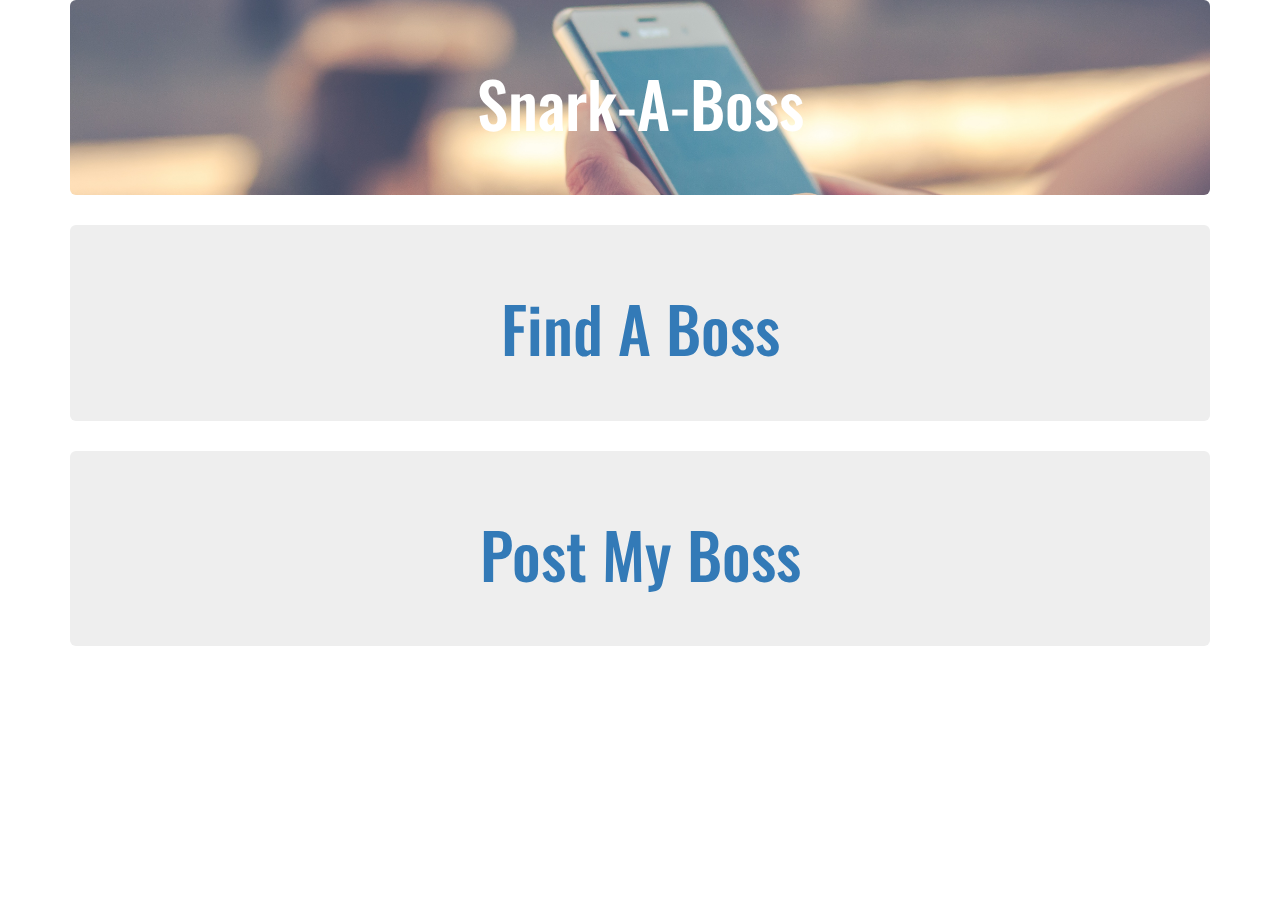
<file: index.html>
<!DOCTYPE html>
<html>

<head>
    <meta charset="utf-8">
    <title>Snark-A-Boss</title>
    <link rel="stylesheet" href="https://cdnjs.cloudflare.com/ajax/libs/twitter-bootstrap/3.3.6/css/bootstrap.min.css">
    <link href="https://fonts.googleapis.com/css?family=Oswald" rel="stylesheet">
    <link rel="stylesheet" href="/css/styles.css">
</head>

<header>
    <div class="container">
        <div class="jumbotron">
                <h1 class="text-center">Snark-A-Boss</h1>
        </div>
    </div>
</header>

<body>
    <div class="container">
        <div class="jumbotron">
            <a href="comment.html">
                <h1 class="text-center">Find A Boss</h1>
            </a>
        </div>
        <div class="jumbotron">
            <a href="newboss.html">
                <h1 class="text-center">Post My Boss</h1>
            </a>
        </div>
    </div>
</body>

</html>
</file>
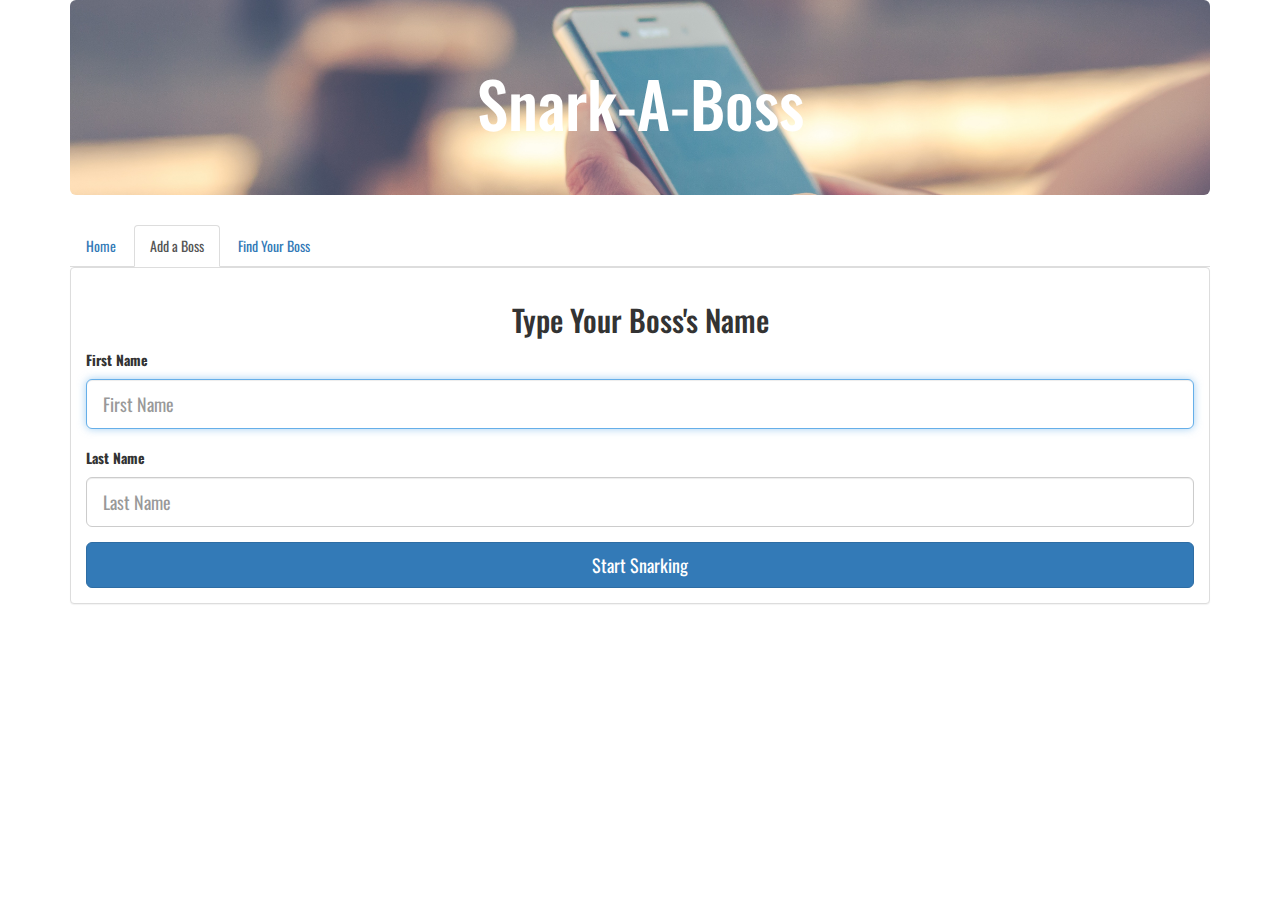
<file: newboss.html>
<!DOCTYPE html>
<html>

<head>
    <meta charset="utf-8">
    <title>Snark-A-Boss</title>
    <link rel="stylesheet" href="https://cdnjs.cloudflare.com/ajax/libs/twitter-bootstrap/3.3.6/css/bootstrap.min.css">
    <link href="https://fonts.googleapis.com/css?family=Oswald" rel="stylesheet">
    <link rel="stylesheet" href="/css/styles.css">
</head>

<header>
    <div class="container">
        <div class="jumbotron">
            <h1 class="text-center">Snark-A-Boss</h1>
        </div>
    </div>
</header>

<body>
    <div class="container">
        <ul class="nav nav-tabs">
            <li role="presentation"><a href="index.html">Home</a></li>
            <li role="presentation" class="active"><a href="#">Add a Boss</a></li>
            <li role="presentation"><a href="comment.html">Find Your Boss</a></li>
        </ul>
        <div class="panel panel-default">
            <div class="panel-body">
                <h2 class="text-center">Type Your Boss's Name</h2>
                <span id="form-error"></span>
                <form data-boss="form">
                    <div class="form-group">
                        <label for="boss-first">First Name</label>
                        <input type="text" id="boss-first" class="form-control input-lg" name="firstName" value="" placeholder="First Name" required pattern="[a-zA-Z\s]+" autofocus />
                    </div>
                    <div class="form-group">
                        <label for="boss-last">Last Name</label>
                        <input type="text" id="boss-last" class="form-control input-lg" name="lastName" value="" placeholder="Last Name" required pattern="[a-zA-Z\s]+" />
                    </div>
                    <button type="submit" class="btn btn-primary btn-lg btn-block">Start Snarking</button>
                </form>
            </div>
        </div>
    </div>
</body>
<script src="https://cdnjs.cloudflare.com/ajax/libs/jquery/2.1.4/jquery.min.js" charset="utf-8"></script>
<script src="js/jquery.cookie.js"></script>
<script src="scripts/formhandler.js" charset="utf-8"></script>
<script src="scripts/mainform.js" charset="utf-8"></script>


</html>
</file>
<file: css/styles.css>
* {
    font-family: 'Oswald', sans-serif;
    line-height: 2;
}

.form-control {
    height: 50px;
}

.ui-widget {
    font-family: 'Oswald', sans-serif;
    font-size: 25px;
    /*display: flex;*/
}

header .jumbotron {
    background-position: center;
    background-size: cover;
    background-image: url('../img/header.jpg');
    color: white;
}

#chooseBoss {
    padding-bottom: 10px;
}
</file>
